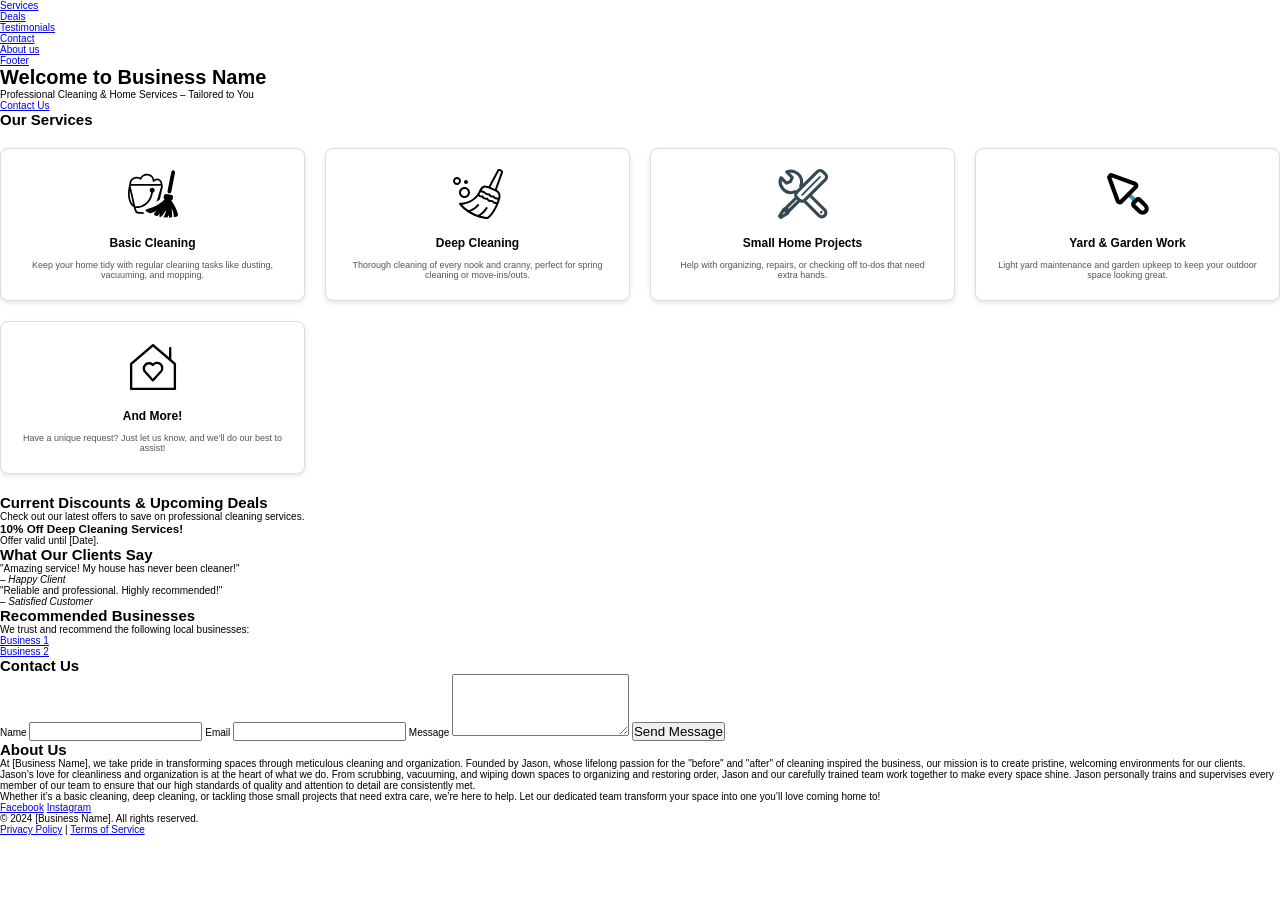
<file: index.html>
<!DOCTYPE html>
<html lang="en">
<head>
    <meta charset="UTF-8">
    <meta name="viewport" content="width=device-width, initial-scale=1.0">
    <meta name="description" content="Professional cleaning and home services tailored to your needs.">
    <title>House Cleaning Services</title>
    <link rel="stylesheet" href="styles.css">
    <title>House Cleaning Services</title>
</head>
<body>
    <!-- Header and Navigation -->
    <header>
        <nav>
            <ul>
                <li><a href="#services">Services</a></li>
                <li><a href="#deals">Deals</a></li>
                <li><a href="#testimonials">Testimonials</a></li>
                <li><a href="#contact">Contact</a></li>
                <li><a href="#about">About us</a></li>
                <li><a href="#footer">Footer</a></li>
            </ul>
        </nav>
        <div class="hero">
            <h1>Welcome to Business Name</h1>
            <p>Professional Cleaning & Home Services – Tailored to You</p>
            <a href="#contact" class="btn">Contact Us</a>
        </div>
    </header>

    <!-- Services Section -->
    <section id="services">
        <h2>Our Services</h2>
        <div class="services-container">

            <div class="service-item">
                <img src="./icons/basic-cleaning.svg" alt="Mop and bucket icon">
                <h3>Basic Cleaning</h3>
                <p>Keep your home tidy with regular cleaning tasks like dusting, vacuuming, and mopping.</p>
            </div>

            <div class="service-item">

                <img src="./icons/deep-cleaning.svg" alt="Broom icon">
                <h3>Deep Cleaning</h3>
                <p>Thorough cleaning of every nook and cranny, perfect for spring cleaning or move-ins/outs.</p>
            </div>

            <div class="service-item">

                <img src="./icons/tools.svg" alt="Spanner and screwdriver icon">
                <h3>Small Home Projects</h3>
                <p>Help with organizing, repairs, or checking off to-dos that need extra hands.</p>
            </div>

            <div class="service-item">

                <img src="./icons/trowel.svg" alt="Trowel icon">
                <h3>Yard & Garden Work</h3>
                <p>Light yard maintenance and garden upkeep to keep your outdoor space looking great.</p>
            </div>

            <div class="service-item">

                <img src="./icons/more.svg" alt="House with heart inside icon">
                <h3>And More!</h3>
                <p>Have a unique request? Just let us know, and we’ll do our best to assist!</p>
            </div>

        </div>
    </section>

    <!-- Deals Section -->
    <section id="deals">
        <h2>Current Discounts & Upcoming Deals</h2>
        <p>Check out our latest offers to save on professional cleaning services.</p>
        <!-- Example deal -->
        <div class="deal">
            <h3>10% Off Deep Cleaning Services!</h3>
            <p>Offer valid until [Date].</p>
        </div>
    </section>

    <!-- Testimonials Section -->
    <section id="testimonials">
        <h2>What Our Clients Say</h2>
        <blockquote>
            <p>"Amazing service! My house has never been cleaner!"</p>
            <cite>– Happy Client</cite>
        </blockquote>
        <blockquote>
            <p>"Reliable and professional. Highly recommended!"</p>
            <cite>– Satisfied Customer</cite>
        </blockquote>
    </section>

    <!-- Recommended Businesses Section -->
    <section id="recommended">
        <h2>Recommended Businesses</h2>
        <p>We trust and recommend the following local businesses:</p>
        <ul>
            <li><a href="https://example1.com" target="_blank">Business 1</a></li>
            <li><a href="https://example2.com" target="_blank">Business 2</a></li>
        </ul>
    </section>

    <!-- Contact Section -->
    <section id="contact">
        <h2>Contact Us</h2>
        <form action="#" method="post">
            <label for="name">Name</label>
            <input type="text" id="name" name="name" required>
            
            <label for="email">Email</label>
            <input type="email" id="email" name="email" required>
            
            <label for="message">Message</label>
            <textarea id="message" name="message" rows="4" required></textarea>
            
            <button type="submit">Send Message</button>
        </form>
    </section>

    <!-- About Us Section -->
     <section id="about">
        <h2>About Us</h2>
        <p>At [Business Name], we take pride in transforming spaces through meticulous cleaning and organization. Founded by Jason, whose lifelong passion for the "before" and "after" of cleaning inspired the business, our mission is to create pristine, welcoming environments for our clients.</p>

        <p>Jason’s love for cleanliness and organization is at the heart of what we do. From scrubbing, vacuuming, and wiping down spaces to organizing and restoring order, Jason and our carefully trained team work together to make every space shine. Jason personally trains and supervises every member of our team to ensure that our high standards of quality and attention to detail are consistently met.</p>

        <p>Whether it’s a basic cleaning, deep cleaning, or tackling those small projects that need extra care, we’re here to help. Let our dedicated team transform your space into one you’ll love coming home to!</p>

    </section>

    <!-- Footer Section -->
    <footer id="footer">
        <div class="social-links">
            <a href="https://facebook.com" target="_blank">Facebook</a>
            <a href="https://instagram.com" target="_blank">Instagram</a>
        </div>
        <p>&copy; 2024 [Business Name]. All rights reserved.</p>
        <a href="#">Privacy Policy</a> | <a href="#">Terms of Service</a>
    </footer>

</body>
</html>
</file>
<file: styles.css>
* {
    box-sizing: border-box;
    padding: 0;
    margin: 0;
    font-family: "Montserrat", sans-serif;
}

html {
    font-size: 62.5%;
}

.services-container {
    display: grid;
    grid-template-columns: repeat(auto-fit, minmax(250px, 1fr));
    gap: 20px;
    margin: 20px 0;
}

.service-item {
    text-align: center;
    padding: 20px;
    border: 1px solid #ddd;
    border-radius: 8px;
    box-shadow: 0 2px 5px rgba(0, 0, 0, 0.1);
    background-color: #fff;
}

.service-item img {
    width: 50px;
    height: 50px;
    margin-bottom: 15px;
}

.service-item h3 {
    font-size: 1.2em;
    margin-bottom: 10px;
}

.service-item p {
    font-size: 0.9em;
    color: #555;
}

.service-item:hover {
    transform: scale(1.05);
    box-shadow: 0 4px 10px rgba(0, 0, 0, 0.2);
    transition: all 0.3s ease-in-out;
}
</file>
